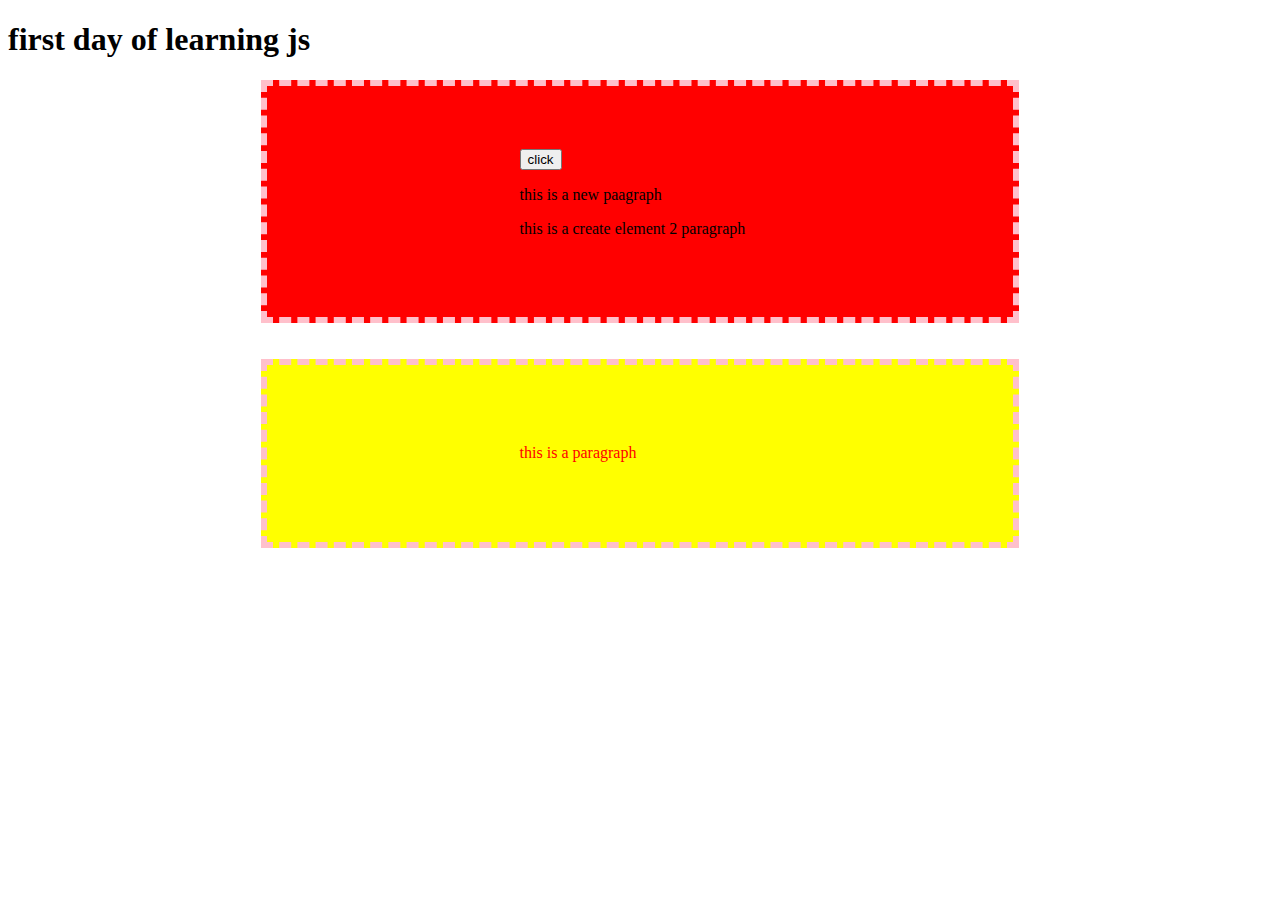
<file: JAVASCRIPT1/index.html>
<!DOCTYPE html>
<html lang="en">
<head>
    <meta charset="UTF-8">
    <meta name="viewport" content="width=device-width, initial-scale=1.0">
    <title>java first</title>
    <style>

        /* *{
            padding: 0px;
            margin: 0px;
        } */
        .container

        {
            border: 6px dashed pink;
            margin-right: 20%;
            margin-left: 20%;
            padding-right: 20%;
            padding-left :20%;
            padding-top: 5%;
            padding-bottom: 5%;
            background-color: deeppink;
            
        }
        .bgprimary
        {
             background-color: red;   



        }
        .text 
        {
            color: green;

        }

    </style>
</head>
<body>
    <h1>first day of learning js</h1>
    <div class="container">


        <button id="id" onclick="myscript()">click</button>
        <p>this is a new paagraph</p>
        </div>
        
        <br>
        <br>
        

         <div class="container">
            
            <p>this is a paragraph</p>
         
          </div>


          <script src="index.js"></script>

</body>

</html>
</file>
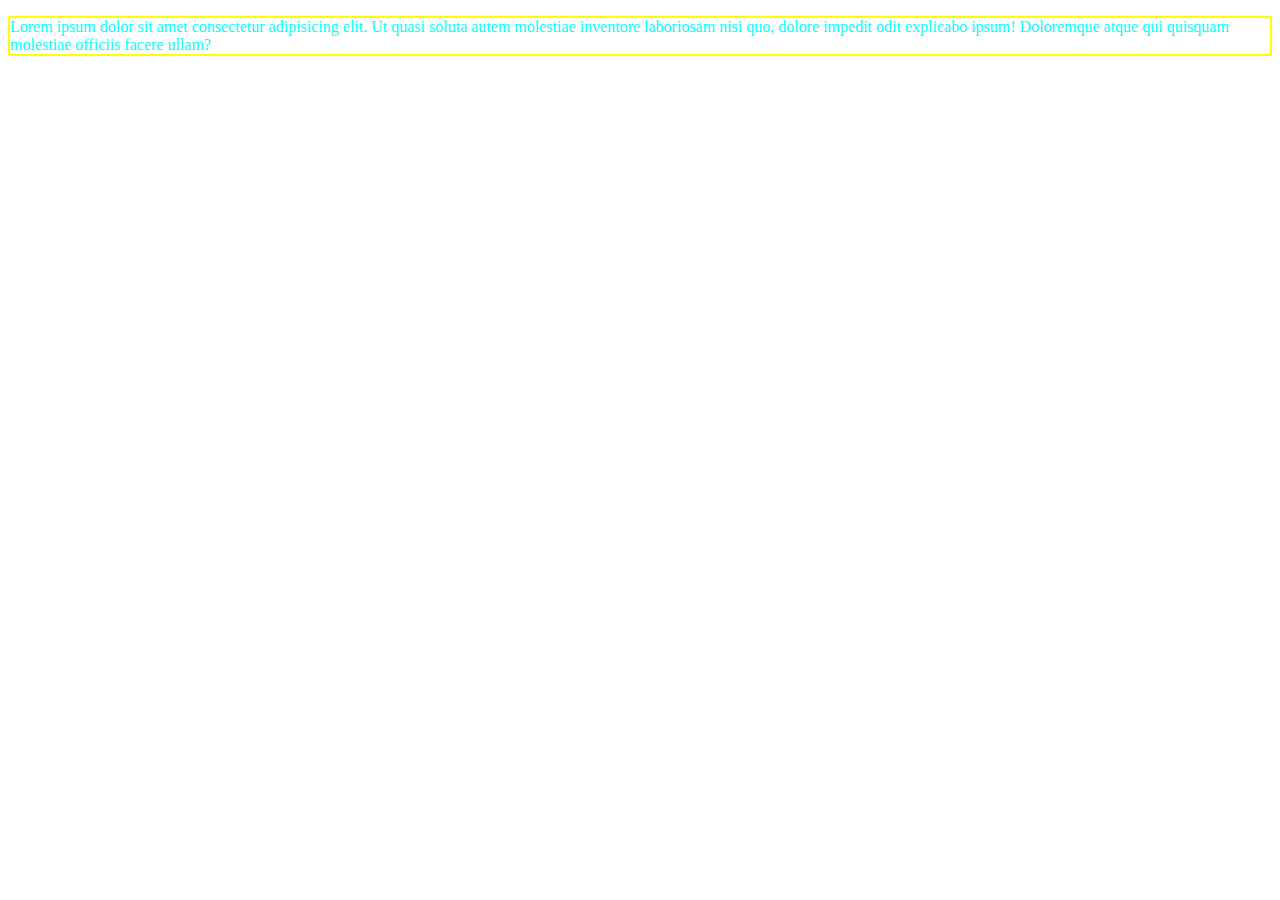
<file: JAVASCRIPT1/html/border.html>
<!DOCTYPE html>
<html lang="en">
<head>
    <meta charset="UTF-8">
    <meta name="viewport" content="width=device-width, initial-scale=1.0">
    <title>Document</title>
    <style>

        .para
        {   
            color: aqua;
            font-size: 100%;
            /* border: solid;
            border-color :rgb(196, 44, 57);
            border-style: double
            ;
            border-width: 10px; */
            border: 2px solid yellow;





        }
    </style>
</head>
<body>

    <p class="para">Lorem ipsum dolor sit amet consectetur adipisicing elit. Ut quasi soluta autem molestiae inventore laboriosam nisi quo, dolore impedit odit explicabo ipsum! Doloremque atque qui quisquam molestiae officiis facere ullam?</p>
    
</body>
</html>
</file>
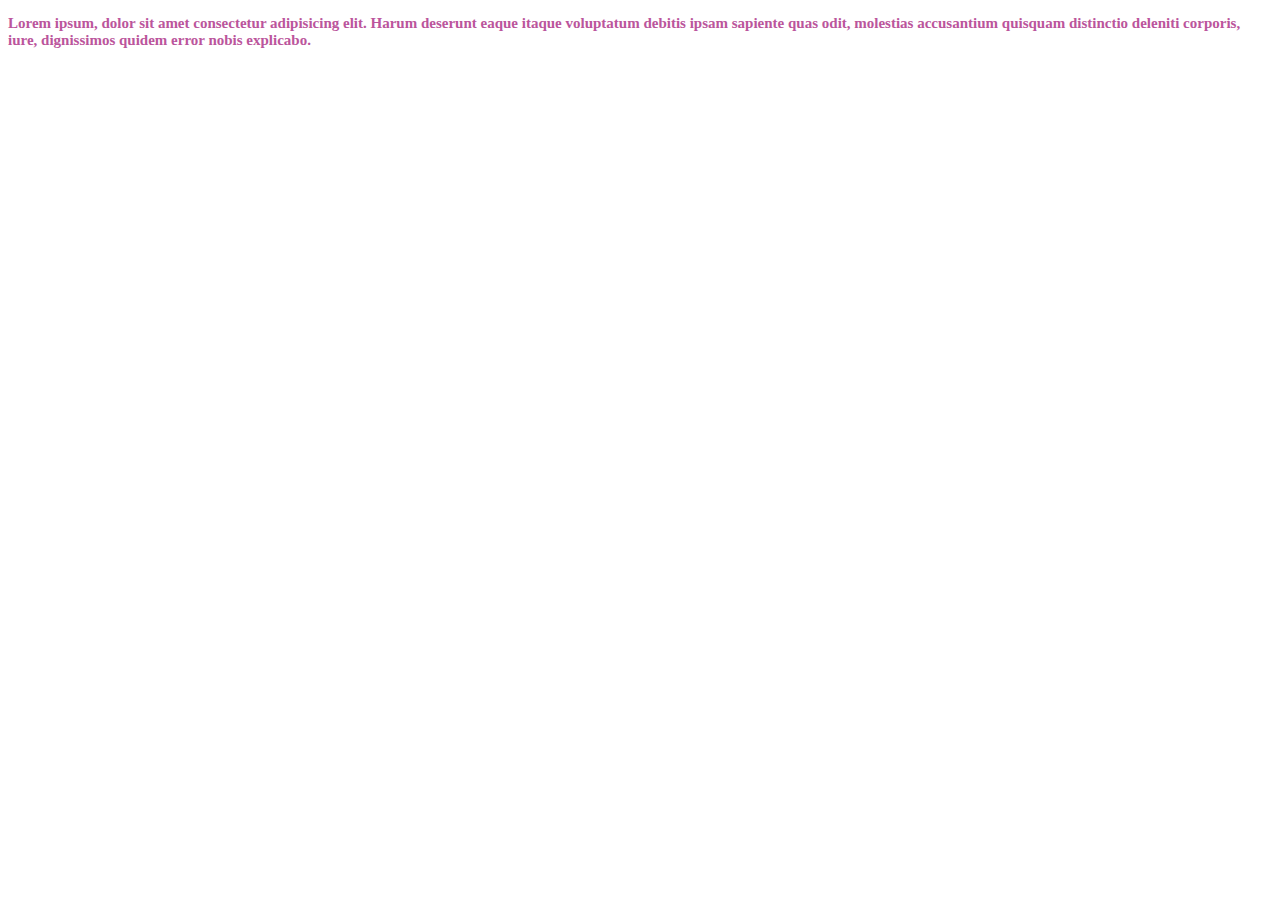
<file: JAVASCRIPT1/html/color.html>
<!DOCTYPE html>
<html lang="en">
<head>
    <meta charset="UTF-8">
    <meta name="viewport" content="width=device-width, initial-scale=1.0">

    <title>Document</title>
    <style>
        .container{
            font-size: 15px;
            font-family: 'Times New Roman', Times, serif;
            font-weight: 800;
            /* color: red; */
            /* color: #07380b; */
            color: rgb(187, 85, 156);
            






        }


    </style>
</head>
<body>

    <p class="container">
        Lorem ipsum, dolor sit amet consectetur adipisicing elit. Harum deserunt eaque itaque voluptatum debitis ipsam sapiente quas odit, molestias accusantium quisquam distinctio deleniti corporis, iure, dignissimos quidem error nobis explicabo.

    </p>
    
</body>
</html>
</file>
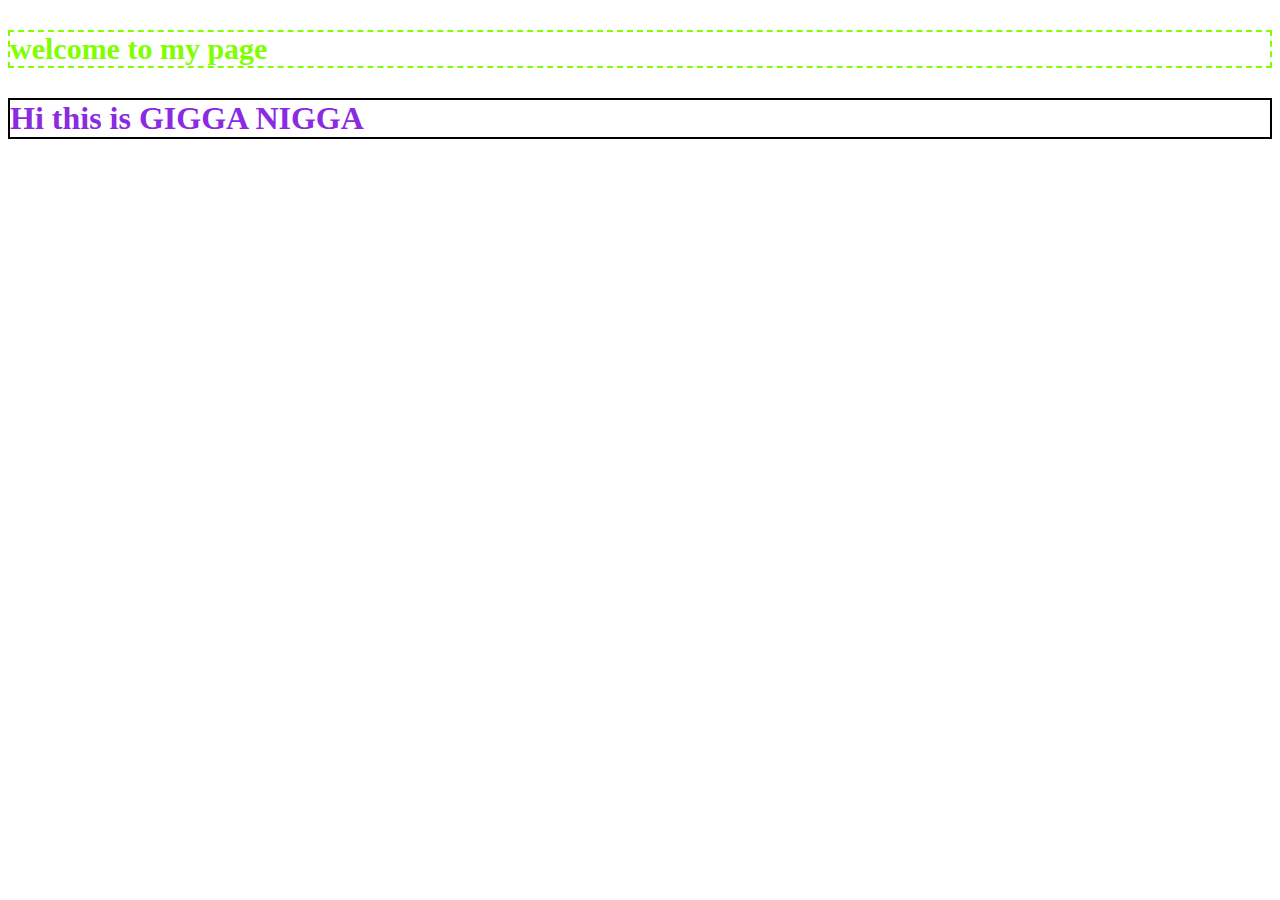
<file: JAVASCRIPT1/html/css2.html>
<!DOCTYPE html>
<html lang="en">

<head>
    <meta charset="UTF-8">
    <meta name="viewport" content="width=device-width, initial-scale=1.0">
    <title>Document</title>
    <style>
        p {
            color: chartreuse;
            font-size: 30px;
            border: 2px dashed chartreuse;
            font-weight: bold;


        }

        h1 {
            color: blueviolet;
            border: 2px solid black;

        }
    </style>


</head>

<body>
    <p id="para">welcome to my page</p>
    <h1 class="head">Hi this is GIGGA NIGGA</h1>

</body>

</html>
</file>
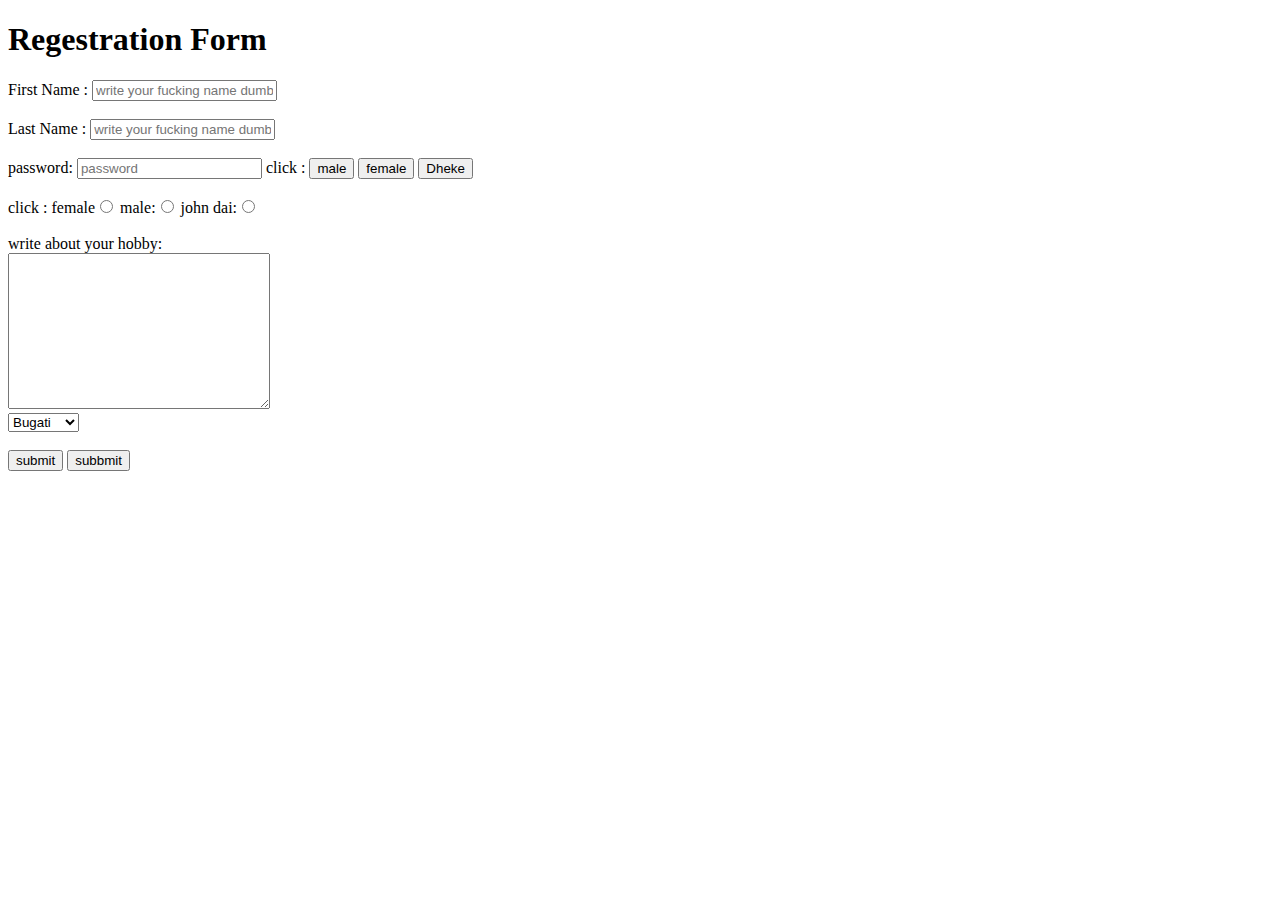
<file: JAVASCRIPT1/html/fourm.html>
<!DOCTYPE html>
<html lang="en">
<head>
    <meta charset="UTF-8">
    <meta name="viewport" content="width=device-width, initial-scale=1.0">
    <title>Document</title>
</head>
<body>
    <h1>Regestration Form</h1>
    <form action="#" method="get">
        First Name : <input type="text" placeholder="write your fucking name dumbass">
        <br>
        <br>
        Last Name : <input type="text" placeholder="write your fucking name dumbass">
        <br>
        <br>
        
        password: <input type="password" placeholder="password">


        click : <input type="button" value="male">
        <input type="button" value="female">
        <input type="button" value="Dheke">  
        <br><br>
        
        click : 
        female<input type="radio" name="mygender">
        male:<input type="radio" name="mygender">

        john dai:<input type="radio" name="mygender"> 
        
        
        <br>
        <br>

        write about your hobby:
         <br>


        <textarea  cols="30" rows="10"></textarea>
        <br>
        <select >
            <option value="1">Bugati</option>
            <option value="2">lambo</option>
            <option value="3">Porsche</option>
        </select>
        <br><br>
        <input type="submit" value="submit">
        <input type="reset" value="subbmit">




        





    </form>
    
</body>
</html>
</file>
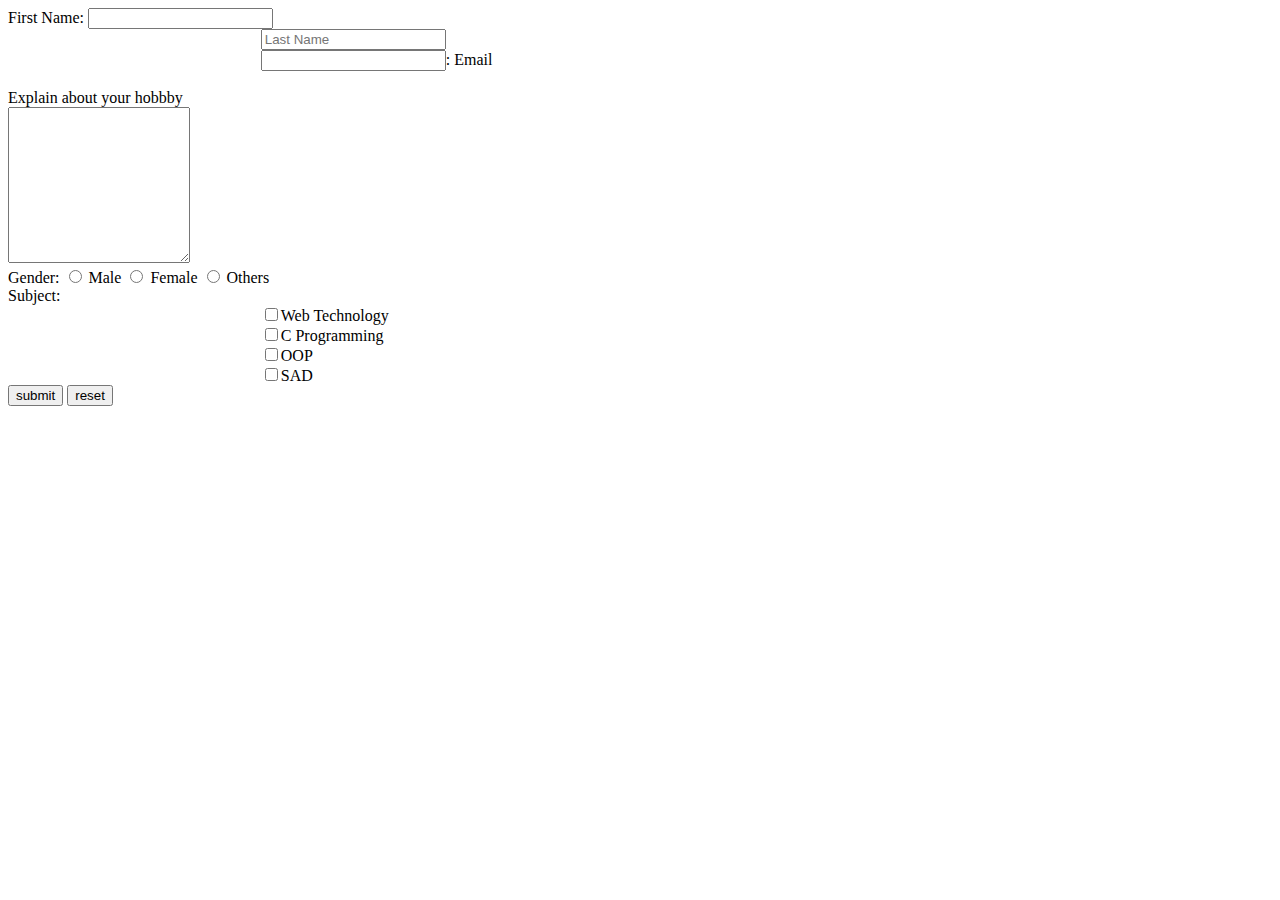
<file: JAVASCRIPT1/html/fourm2.html>
<!DOCTYPE html>
<html lang="en">

<head>
    <meta charset="UTF-8">
    <meta name="viewport" content="width=device-width, initial-scale=1.0">
    <title>Document</title>
    <style>
        .space {

            margin-left: 20%;

        }
    </style>


</head>

<body>

    <form action="">
        First Name: <input type="text">
        <br>

        <div class="space">
            <input type="text" placeholder="Last Name">
        
        <br>
        <input type="email">: Email

        </div>
        <br>
        Explain about your hobbby
        <br>
        <textarea cols="20" rows="10"></textarea>

        <br>
        Gender:

        <input type="radio"> Male
        <input type="radio"> Female
        <input type="radio"> Others


        <br>
        Subject:
        <br>
        <div class="space">
            <input type="checkbox">Web Technology
            <br>
            <input type="checkbox">C Programming
            <br>
            <input type="checkbox">OOP
            <br>
            <input type="checkbox">SAD
            <br>
        </div>
        <input type="submit" value="submit">
        <input type="reset" value="reset">






    </form>


</body>

</html>
</file>
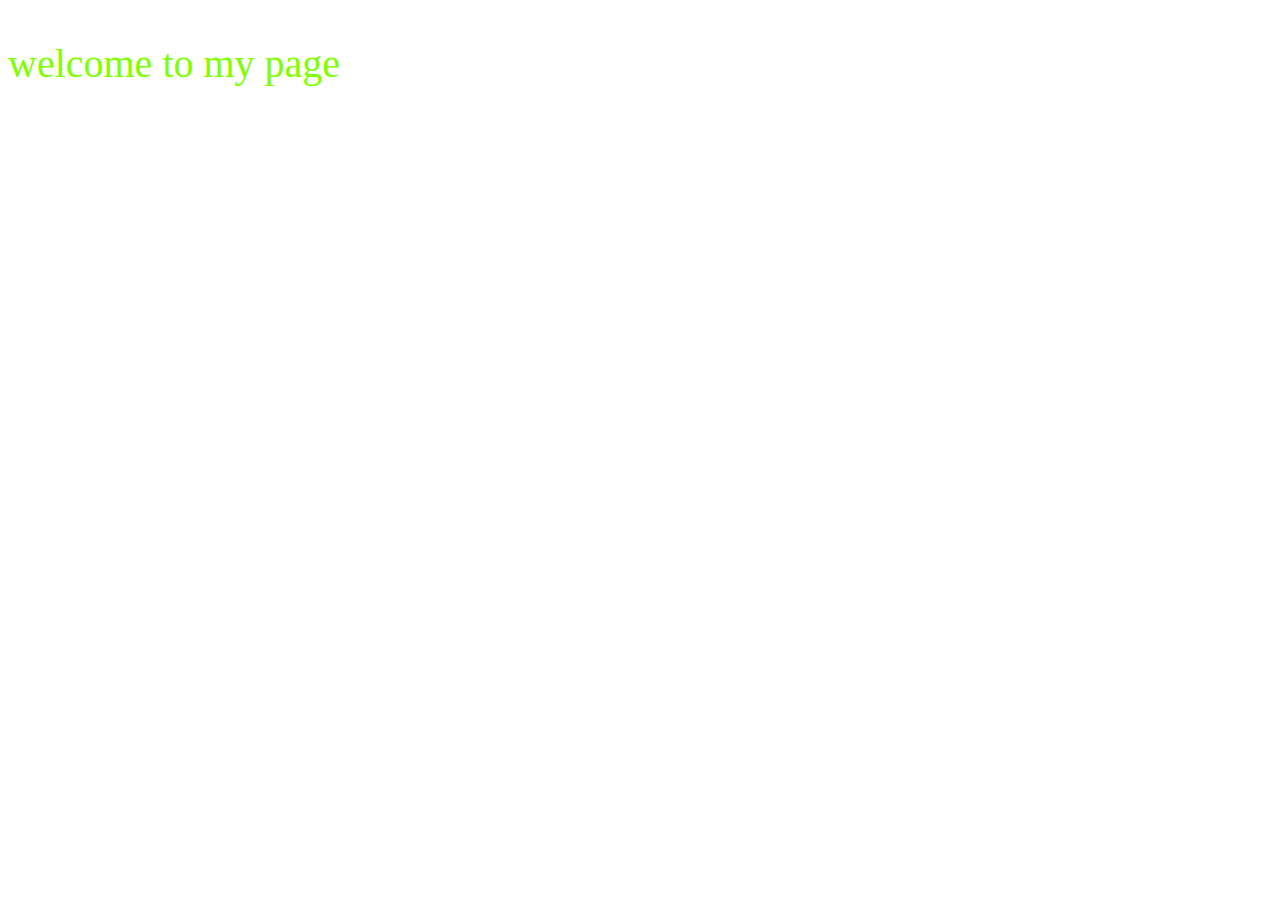
<file: JAVASCRIPT1/html/inlinecss.html>
<!DOCTYPE html>
<html lang="en">
<head>
    <meta charset="UTF-8">
    <meta name="viewport" content="width=device-width, initial-scale=1.0">
    <title>Document</title>
</head>
<body>
    <p style="color: chartreuse;font-size: 40px; border-color: chartreuse;">welcome to my page</p>

</body>
</html>
</file>
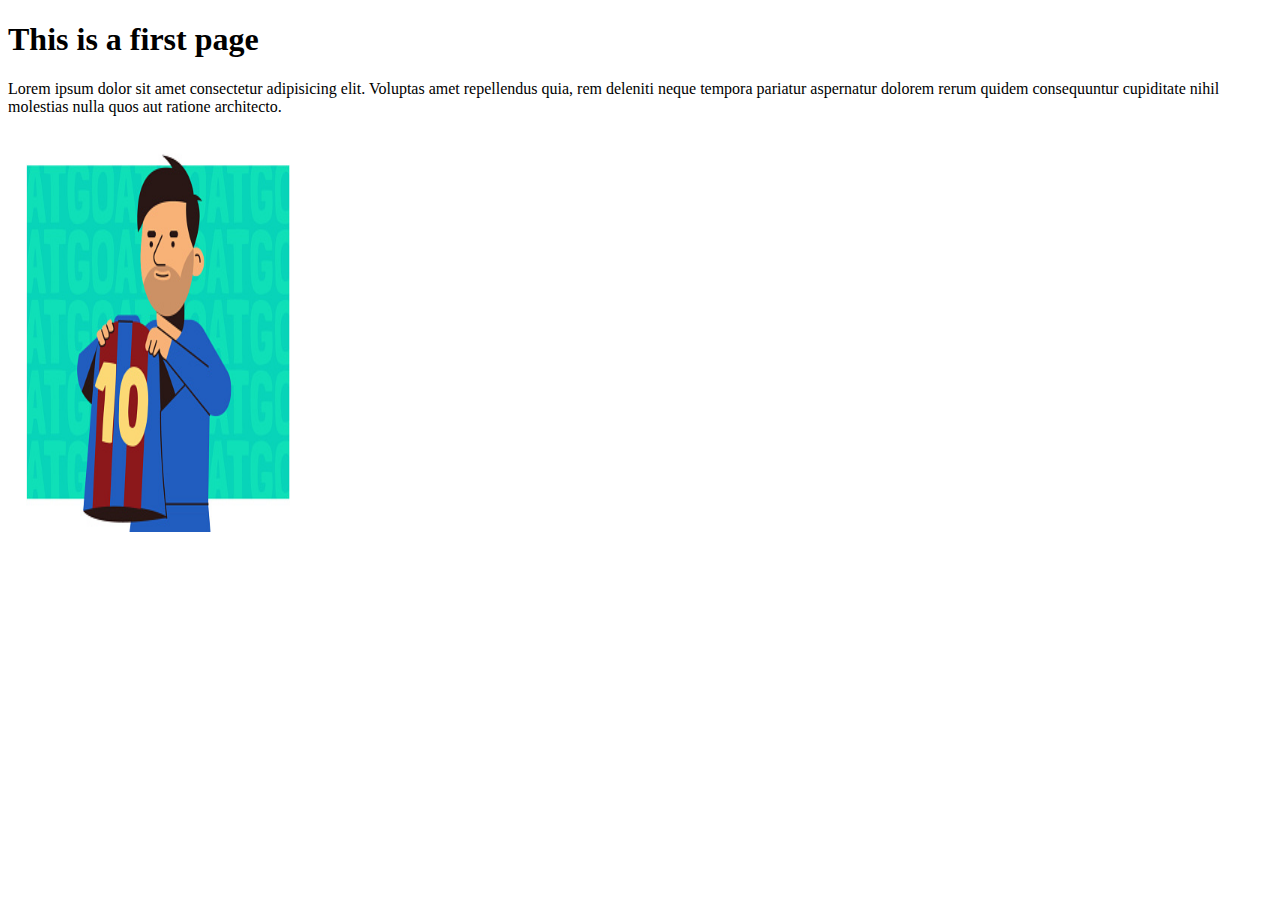
<file: JAVASCRIPT1/html/LAB_PAGE1.html>
<!DOCTYPE html>
<html lang="en">
<head>
    <meta charset="UTF-8">
    <meta name="viewport" content="width=device-width, initial-scale=1.0">
    <title>Document</title>
    <script src="C:\Users\bidha\OneDrive\Desktop\JAVASCRIPT1\css\page.css"></script>
</head>
<body>
    <h1>This is a first page</h1>
    <p class="para">
        Lorem ipsum dolor sit amet consectetur adipisicing elit. Voluptas amet repellendus quia, rem deleniti neque tempora pariatur aspernatur dolorem rerum quidem consequuntur cupiditate nihil molestias nulla quos aut ratione architecto.
    </p>
    <img src="messi1.jpg" height="400px" width="300px">
        
    </body>
    </html>
</file>
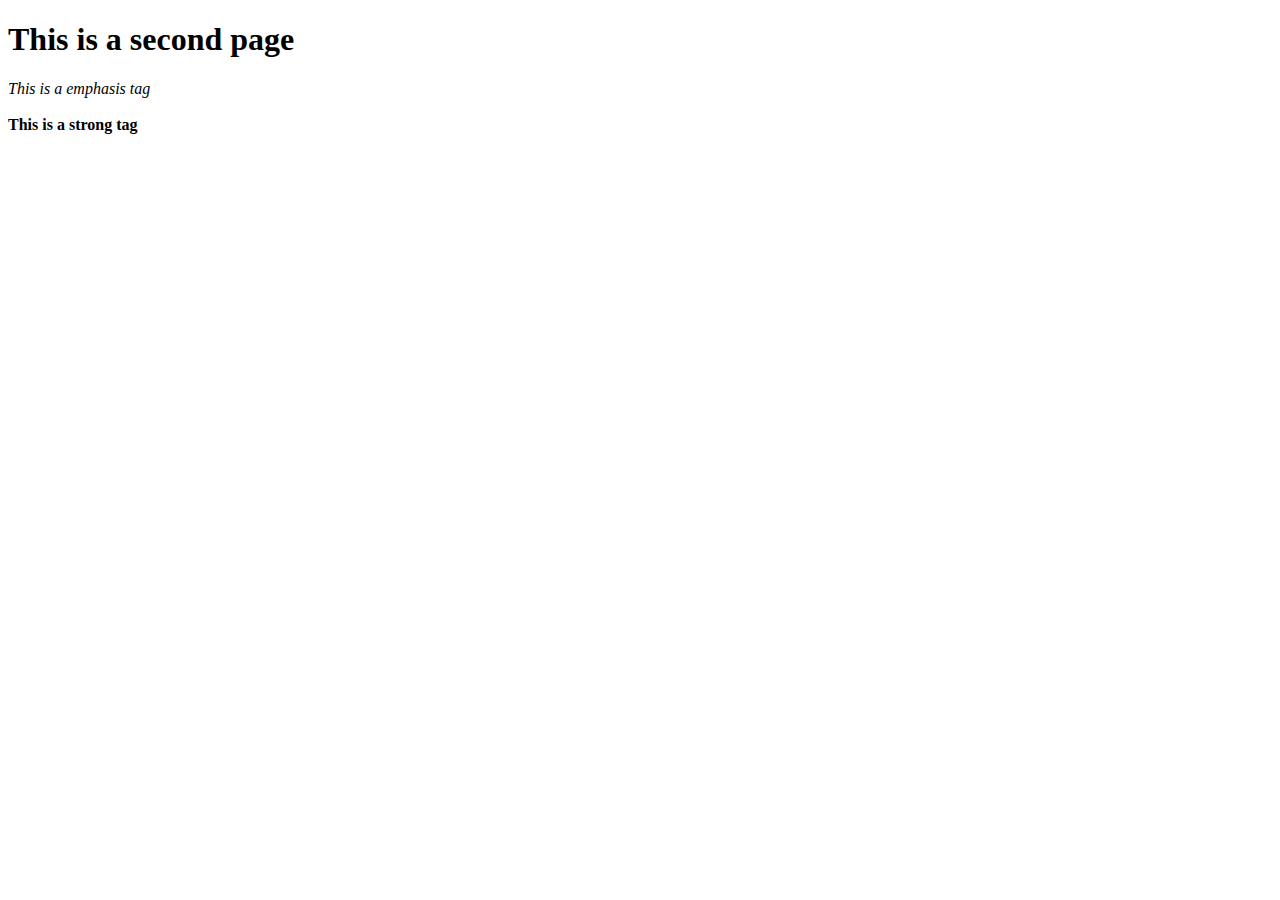
<file: JAVASCRIPT1/html/LAB_PAGE2.html>
<!DOCTYPE html>
<html lang="en">
<head>
    <meta charset="UTF-8">
    <meta name="viewport" content="width=device-width, initial-scale=1.0">
    <title>Document</title>
</head>
<body>
    
    <h1>This is a second page</h1>
    <em>This is a emphasis tag</em>
    <br>
    <br>
    <strong>This is a strong tag</strong>

    
</body>
</html>
</file>
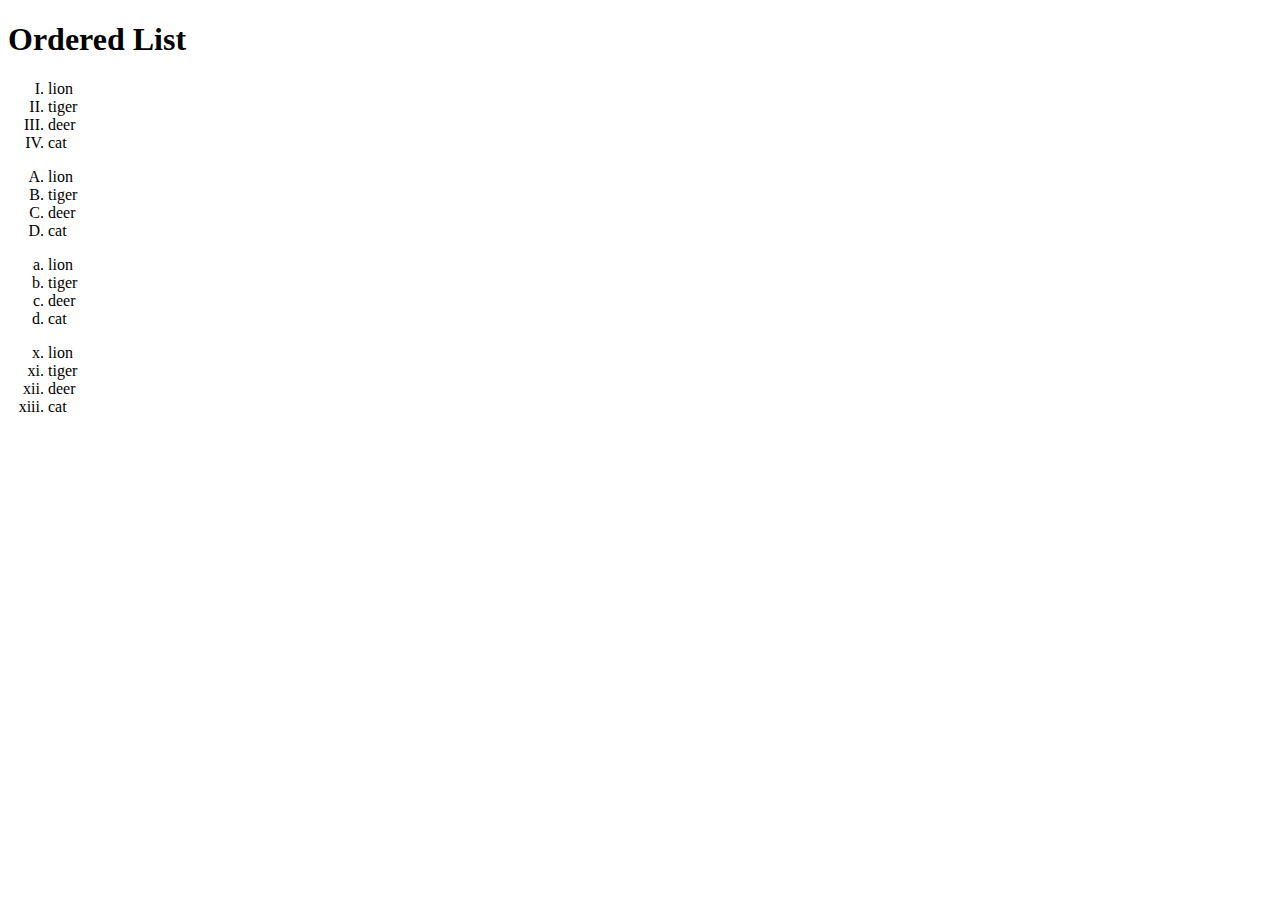
<file: JAVASCRIPT1/html/lists.html>
<!DOCTYPE html>
<html lang="en">
<head>
    <meta charset="UTF-8">
    <meta name="viewport" content="width=device-width, initial-scale=1.0">
    <title>Document</title>
</head>
<body>

    <h1>Ordered List</h1>

    <ol type="I">
        <li>lion</li>
            <li>tiger</li>
            <li>deer</li>
            <li>cat</li>
        
    </ol>
    <ol type="A">
        <li>lion</li>
            <li>tiger</li>
            <li>deer</li>
            <li>cat</li>
        
    </ol>    
    <ol type="a" start="f">
        <li>lion</li>
            <li>tiger</li>
            <li>deer</li>
            <li>cat</li>
        
    </ol>    
    <ol type="i" start="10">
        <li>lion</li>
            <li>tiger</li>
            <li>deer</li>
            <li>cat</li>
        
    </ol>

    
    
</body>
</html>
</file>
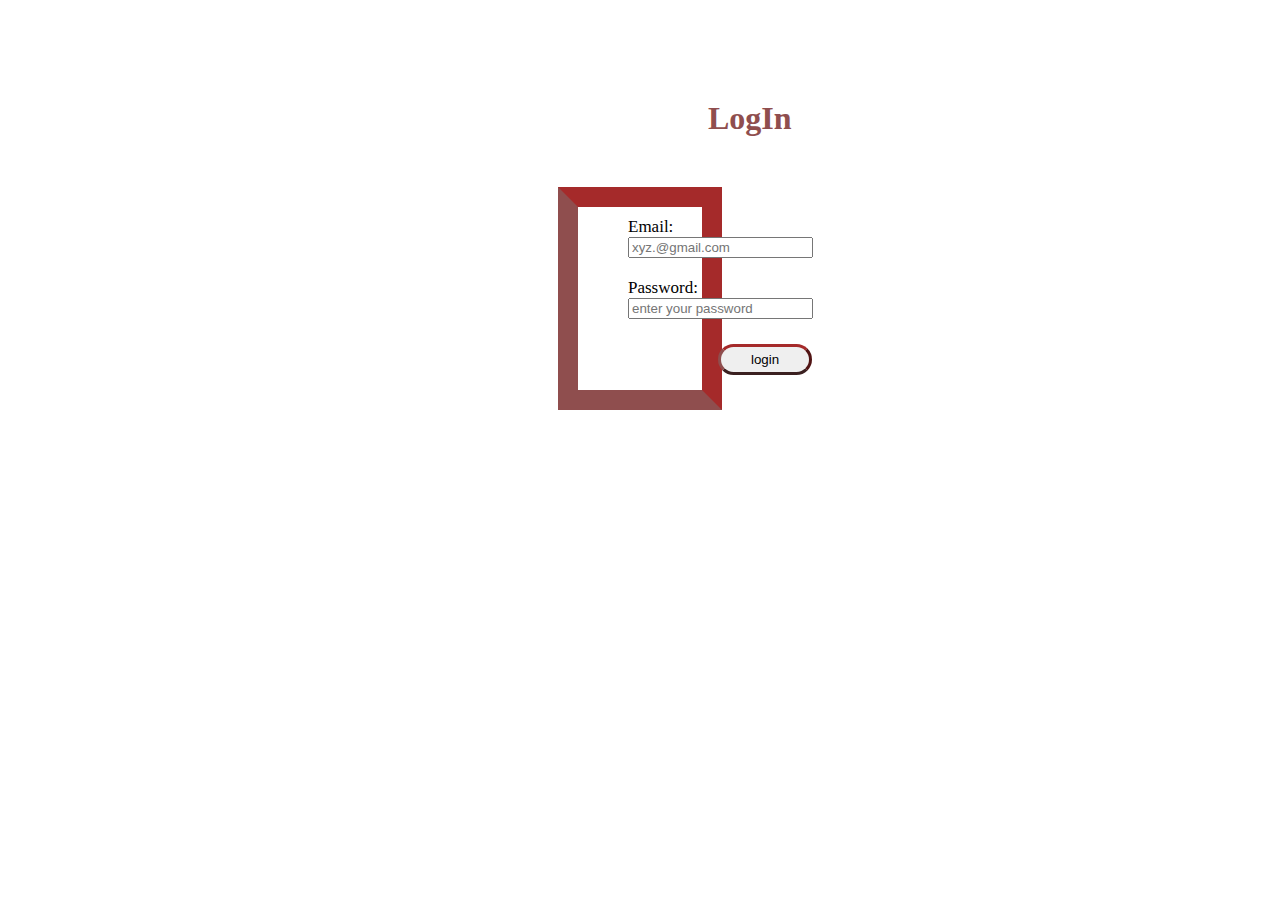
<file: JAVASCRIPT1/html/login.html>
<!DOCTYPE html>
<html lang="en">
<head>
    <meta charset="UTF-8">
    <meta name="viewport" content="width=device-width, initial-scale=1.0">
    <title>LogIn</title>
</head>
<style>

#login{

 margin: 50PX 550PX 100PX 550PX;
    padding: 10px 10px 10px 50px;
    font-size: 17px;
    text-align: left;

    
    border: 1px solid black;
    border-top-color: brown;
    border-right-color: brown;
    border-bottom-color: rgb(143, 78, 78);
    border-left-color: rgb(143, 78, 78);


    border-width: 20px;

}
#button
{
    margin: 5px 200px 5px 90px;
    padding: 5px 30px 5px 30px;
    border-radius: 400px;
    border-top-color: brown;
    border-right-color: brown;
    border-bottom-color: rgb(143, 78, 78);
    border-left-color: rgb(143, 78, 78);
    border-width: 3px;



}
</style>
<body>
    <h1 style="margin-left : 700px ; margin-top: 100px; color:rgb(143, 78, 78); ">LogIn</h1>

    <div id ="login">
        <form action="" method="post">
            <label for="email">Email: </label>
            <input type="text" placeholder="xyz.@gmail.com" >
            <br><br>
            
            <label for="password">Password:</label> 
            <input type="password" placeholder="enter your password">
            <br><br>

            <button type="submit"id="button">login</button>
        
            

        </form>
    </div>
    
</body>
</html>
</file>
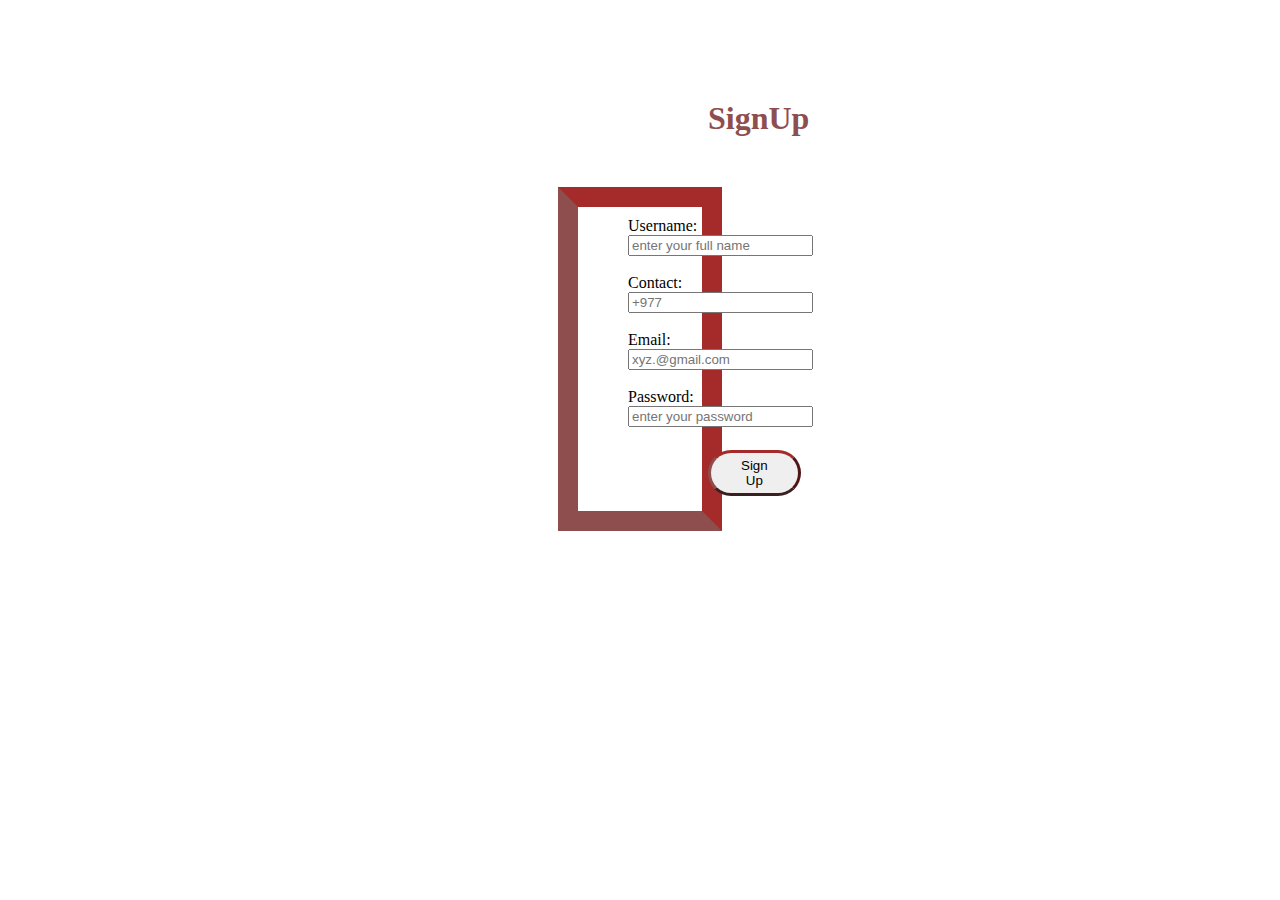
<file: JAVASCRIPT1/html/signup.html>
<!DOCTYPE html>
<html lang="en">

<head>
    <meta charset="UTF-8" />
    <meta name="viewport" content="width=device-width, initial-scale=1.0" />
    <title>Document</title>
    <style>
        #login {
            margin: 50PX 550PX 100PX 550PX;
            padding: 10px 10px 10px 50px;


            border: 1px solid black;
            border-top-color: brown;
            border-right-color: brown;
            border-bottom-color: rgb(143, 78, 78);
            border-left-color: rgb(143, 78, 78);


            border-width: 20px;

        }
        #button
{

    margin: 5px 0px 5px 80px;
    padding: 5px 30px 5px 30px;
    border-radius: 400px;
    border-top-color: brown;
    border-right-color: brown;
    border-bottom-color: rgb(143, 78, 78);
    border-left-color: rgb(143, 78, 78);
    border-width: 3px;



}
    </style>
</head>

<body>
    <h1 style="margin-left : 700px ; margin-top: 100px; color:rgb(143, 78, 78); ">SignUp</h1>

    <div id="login">
        <form action="" method="post">
            <label for="username">Username:</label>
            <input type="text" placeholder="enter your full name" required />
            <br>
            <br>
            
            <label for="Contact">Contact:</label>
            <input type="tel" placeholder="+977 " required />
            <br><br>
            <label for="email">Email:</label>
            <input type="email" placeholder="xyz.@gmail.com" required />
            <br>
            <br>

            <label for="password">Password:</label>
            <input type="password" placeholder="enter your password" required />
            <br>
            <br>
            <button type="submit" id="button">Sign Up</button>
        </form>
    </div>
</body>

</html>
</file>
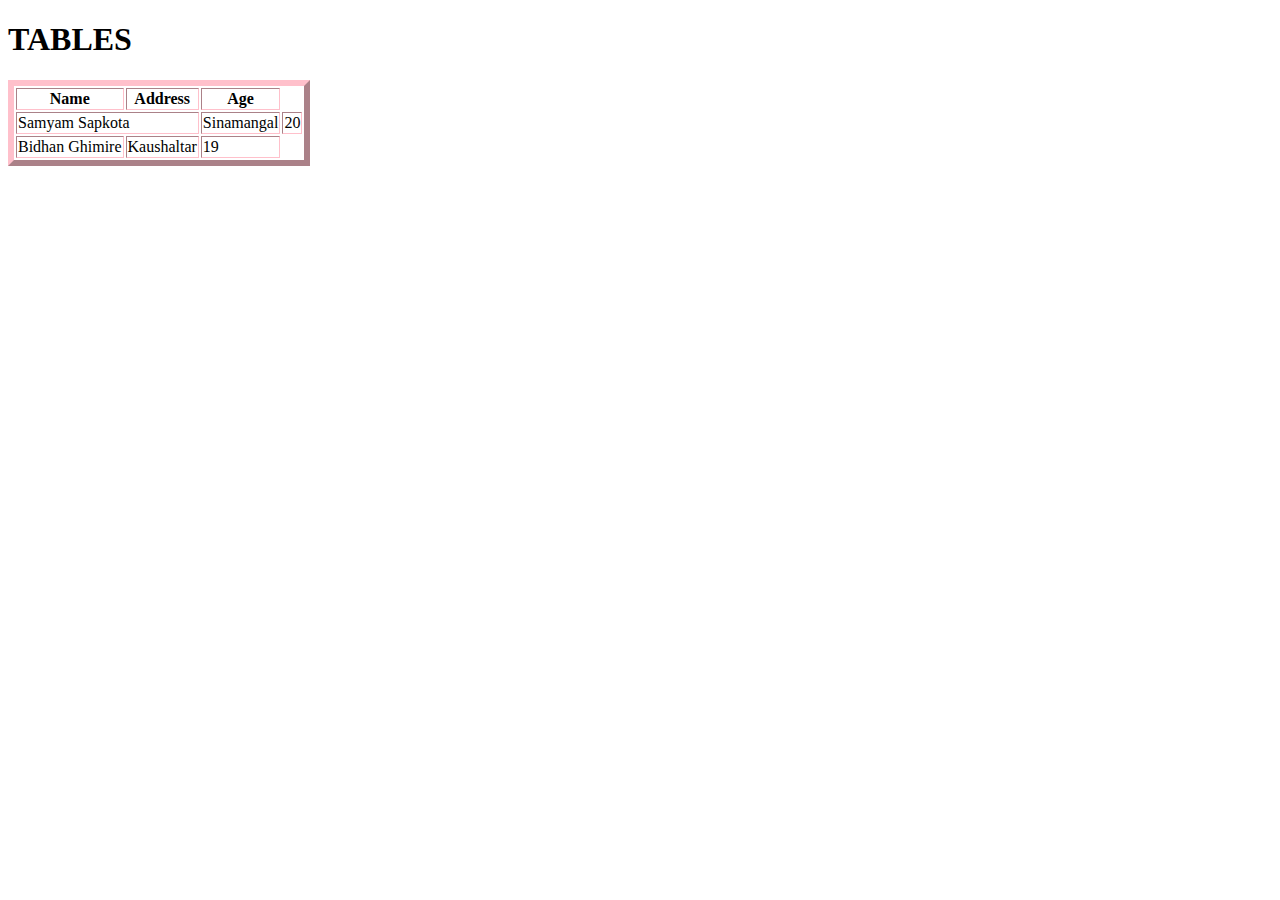
<file: JAVASCRIPT1/html/tables.html>
<!DOCTYPE html>
<html lang="en">

<head>
    <meta charset="UTF-8" />
    <meta name="viewport" content="width=device-width, initial-scale=1.0" />
    <title>Document</title>
</head>

<body>
    <h1>TABLES</h1>

    <div class="bidhan">
        <table border="6px" style="border-color: pink">
            <tr>
                <th>Name</th>
                <th>Address</th>
                <th>Age</th>
            </tr>
            <tr>
                <td colspan="2">Samyam Sapkota</td>
                <td>Sinamangal</td>
                <td>20</td>
            </tr>
            <tr>
                <td rowspan="2">Bidhan Ghimire</td>
                <td>Kaushaltar</td>
                <td>19</td>
            </tr>
        </table>
    </div>
</body>

</html>
</file>
